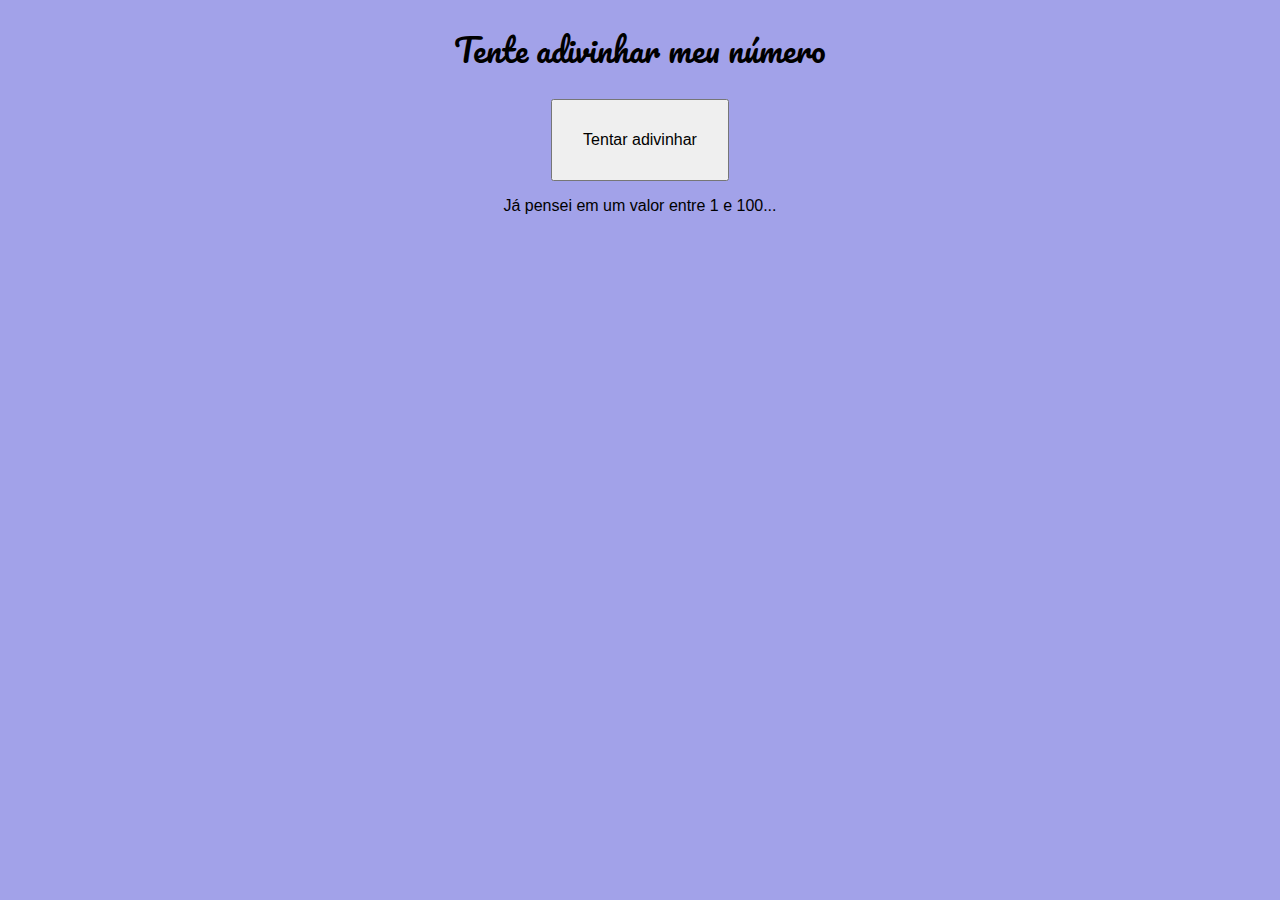
<file: adivinha/index.html>
<!DOCTYPE html>
<html lang="pt-br">
<head>
    <meta charset="UTF-8">
    <meta name="viewport" content="width=device-width, initial-scale=1.0">
    <title>Jogo em JS</title>
    <link rel="stylesheet" href="style.css">
</head>
<body onload="sortear()">
    <h1>Tente adivinhar meu número</h1>
    <button onclick="jogar()" id="botao">Tentar adivinhar</button>
    <section id="result">
        <p>Já pensei em um valor entre 1 e 100...</p>
    </section>

    <script src="adivinha.js"></script>
</body>
</html>
</file>
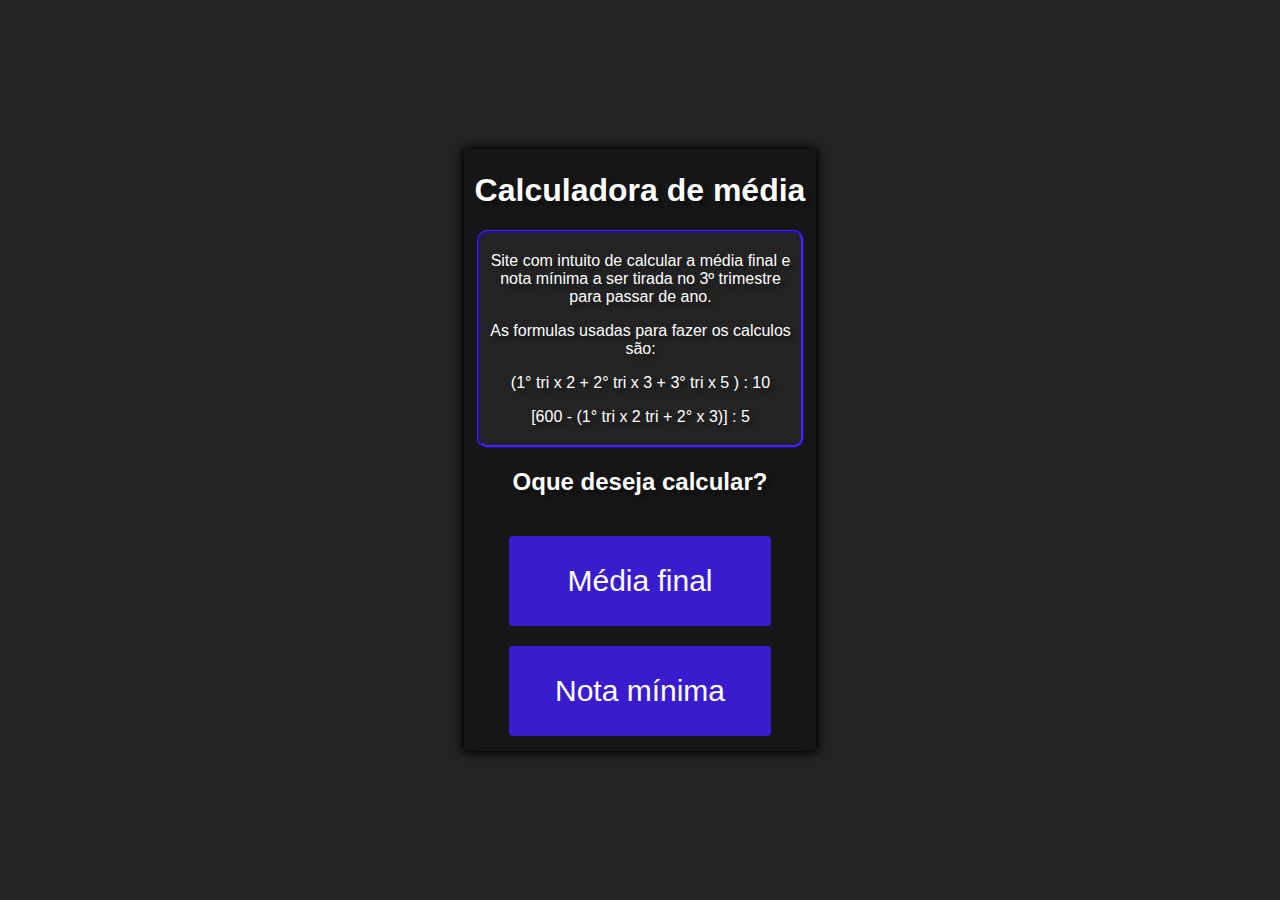
<file: calc_médiajs/index.html>
<!DOCTYPE html>
<html lang="pt-br">
<head>
    <meta charset="UTF-8">
    <meta http-equiv="X-UA-Compatible" content="IE=edge">
    <meta name="viewport" content="width=device-width, initial-scale=1.0">
    <link rel="stylesheet" href="style.css">
    <title>Calculadora de média</title>
</head>
<body>
    <div id="caixa">
        <div id="caixa-centro">
            <div id="texto-explicativo">
               
                    <h1>Calculadora de média</h1>
                <div id="info">    
                    <p>Site com intuito de calcular a média final e nota mínima a ser tirada no 3º trimestre para passar de ano.</p>
                    <p>As formulas usadas para fazer os calculos são:</p>
                    <p>(1° tri x 2 + 2° tri x 3 + 3° tri x 5 ) : 10</p>
                    <p>[600 - (1° tri x 2 tri + 2° x 3)] : 5</p>
                </div>
                    <h2>Oque deseja calcular?</h2>    
            </div>
            <div>
                <a href="./index2.html"><input type="button" value="Média final" id="btn"></a>
            </div>  
               <a href="./index3.html"><input type="button" value="Nota mínima" id="btn"></a>
        </div>            
     </div>
</body>
</html>
</file>
<file: adivinha/style.css>
@import url('https://fonts.googleapis.com/css?family=Pacifico&display=swap&#39');

body { font: 12pt Arial; }
h1, h2, h3 { font-family: 'Pacifico', cursive; font-weight: normal;}
button { font-size: 12pt; padding: 30px; }
body {
    background-color: rgb(162, 162, 233);
    text-align: center;
}
</file>
<file: calc_médiajs/style.css>
#caixa {
    width: 100vw;
    height: 100vh;
    display: flex;
    flex-direction: row;
    justify-content: center;
    align-items: center;
}

body {
    background: rgb(36, 35, 35);
    margin: 0px;
    text-shadow: 4px 4px 4px rgba(0, 0, 0, 0.37);
    font-family: Arial, Helvetica, sans-serif;
    color: white;
}

#caixa-centro {
    border-radius:4px ;
    height: 600px;
    width: 350px;
    border: 1px;
    border-style: solid;
    border-color: rgba(20, 20, 20, 0);
    text-align: center;
    background-color: rgba(20, 20, 20, 0.856);
    -webkit-box-shadow: 0px 0px 8px 2px #000000;
    -moz-box-shadow: 0px 0px 8px 2px #000000;
    box-shadow: 0px 0px 8px 2px #000000;
}

h1 {
    margin-top: 22px;
}


#btn {
    background-color: #3a1ccf;
    border-radius: 4px;
    border-color: #b03df200;
    color: white;
    margin-top: 20px;
    width: 20vw;
    height: 10vh;
    width: 75%;
    font-size: 30px;
}

#btn:hover {
    background-color: #3a1ccf;
   
    transition: 150ms;
}

#info {
    background-color: rgb(36, 35, 35);;
    border-style: ridge;
    border-radius: 10px;
    border-color: #3a1ccf;
    width: 90%;
    margin-left: 12px;
    margin-right: 14px;
    padding: 3px;
   
}
</file>
